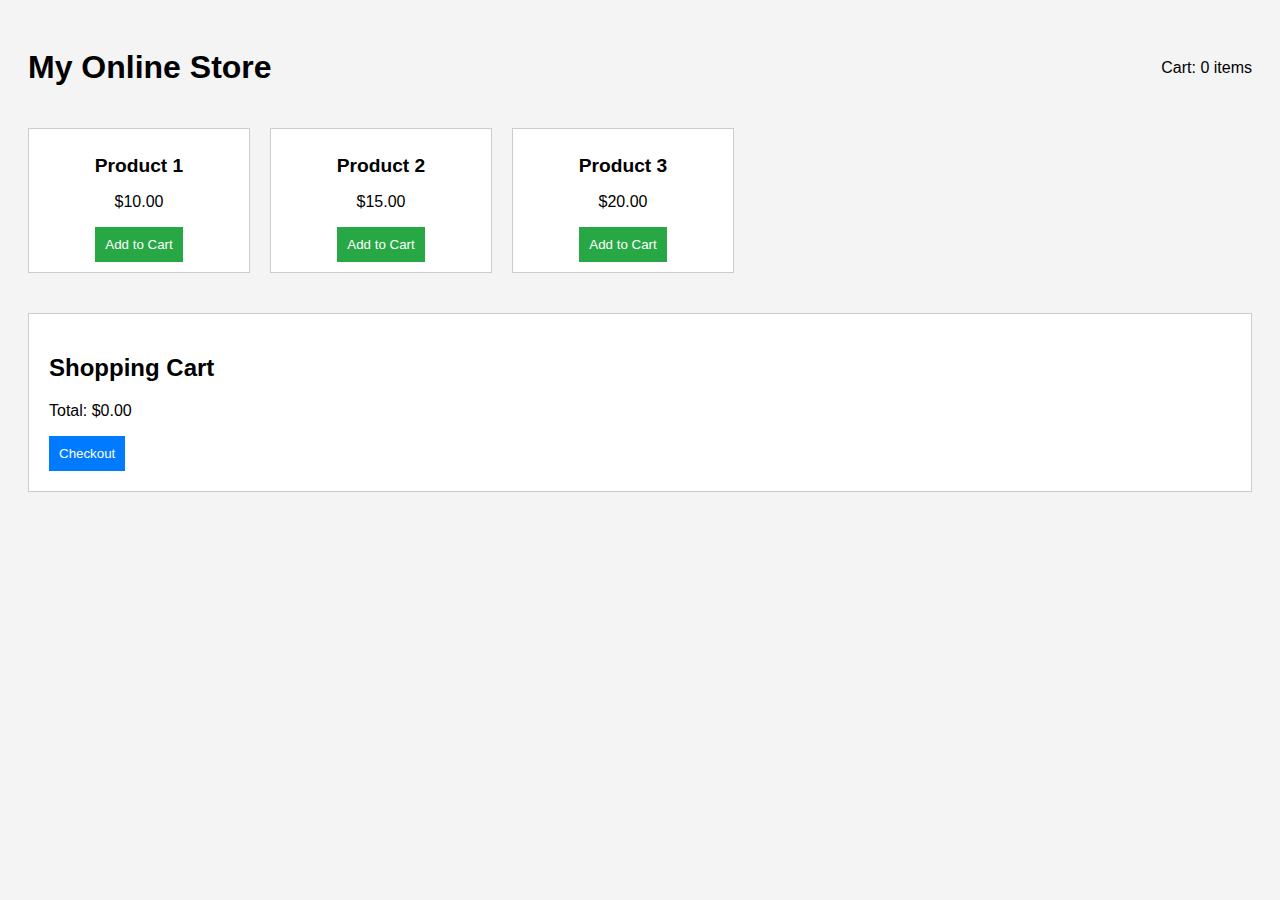
<file: TASK 1/index.html>
<!DOCTYPE html>
<html lang="en">
<head>
    <meta charset="UTF-8">
    <meta name="viewport" content="width=device-width, initial-scale=1.0">
    <title>Online Store</title>
    <link rel="stylesheet" href="style.css">
</head>
<body>
    <header>
        <h1>My Online Store</h1>
        <div class="cart">
            <span>Cart: </span><span id="cart-count">0</span> items
        </div>
    </header>

    <section class="products">
        <div class="product" data-id="1" data-name="Product 1" data-price="10.00">
            <h2>Product 1</h2>
            <p>$10.00</p>
            <button onclick="addToCart(1)">Add to Cart</button>
        </div>
        <div class="product" data-id="2" data-name="Product 2" data-price="15.00">
            <h2>Product 2</h2>
            <p>$15.00</p>
            <button onclick="addToCart(2)">Add to Cart</button>
        </div>
        <div class="product" data-id="3" data-name="Product 3" data-price="20.00">
            <h2>Product 3</h2>
            <p>$20.00</p>
            <button onclick="addToCart(3)">Add to Cart</button>
        </div>
    </section>

    <section class="cart-details">
        <h2>Shopping Cart</h2>
        <ul id="cart-items"></ul>
        <p>Total: $<span id="cart-total">0.00</span></p>
        <button onclick="checkout()">Checkout</button>
    </section>

    <script src="script.js"></script>
</body>
</html>
</file>
<file: TASK 1/style.css>
body {
    font-family: Arial, sans-serif;
    padding: 20px;
    background-color: #f4f4f4;
}

header {
    display: flex;
    justify-content: space-between;
    align-items: center;
}

.products {
    display: flex;
    gap: 20px;
    margin-top: 20px;
}

.product {
    background-color: white;
    padding: 10px;
    border: 1px solid #ccc;
    width: 200px;
    text-align: center;
}

.product h2 {
    font-size: 1.2em;
    margin-bottom: 10px;
}

.product button {
    background-color: #28a745;
    color: white;
    border: none;
    padding: 10px;
    cursor: pointer;
}

.product button:hover {
    background-color: #218838;
}

.cart-details {
    margin-top: 40px;
    background-color: white;
    padding: 20px;
    border: 1px solid #ccc;
}

.cart-details h2 {
    margin-bottom: 20px;
}

.cart-details button {
    background-color: #007bff;
    color: white;
    border: none;
    padding: 10px;
    cursor: pointer;
}

.cart-details button:hover {
    background-color: #0069d9;
}
</file>
